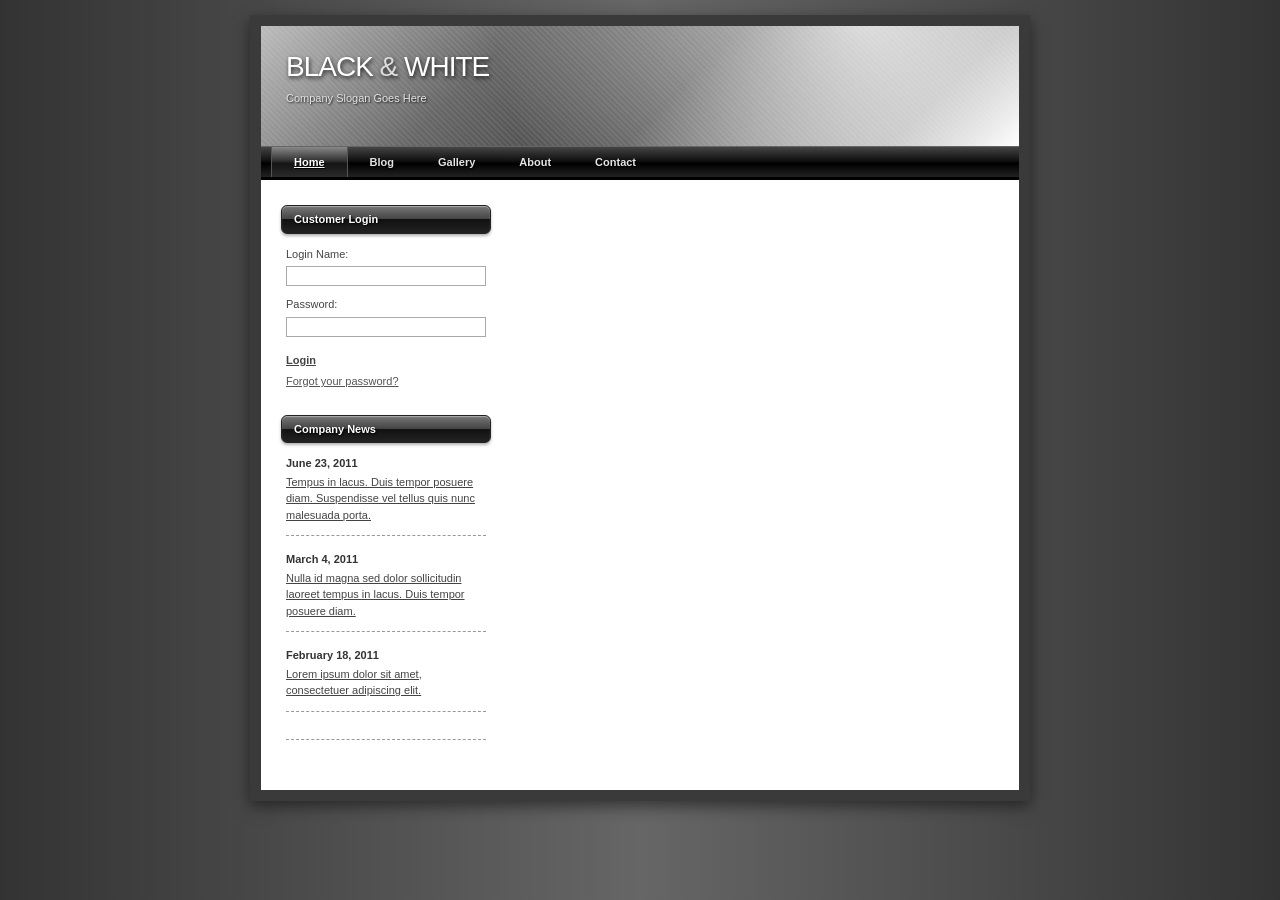
<file: index.html>
<!DOCTYPE html>
<html lang="zh-Hant">

<head>
    <meta charset="UTF-8">
    <meta name="viewport" content="width=device-width, initial-scale=1.0">
    <title>BLACK & WHITE</title>
    <style>
        /* 全域重設，確保與範例無異 */
        * {
            margin: 0;
            padding: 0;
            box-sizing: border-box;
        }

        body {
            background-color: #555555;
            background-image: linear-gradient(90deg, #333 0%, #666 50%, #333 100%);
            font-family: Arial, Helvetica, sans-serif;
            font-size: 11px;
            line-height: 1.5;
            color: #333333;
            padding: 15px 0;
        }

        /* 置中主容器 */
        #container {
            width: 780px;
            margin: 0 auto;
            background-color: #ffffff;
            border: 11px solid #3a3a3a;
            box-shadow: 0 5px 15px rgba(0,0,0,0.5);
        }

        /* 頂部海浪與標題區 */
        #header {
            position: relative;
            height: 120px;
            padding: 20px 25px;
            /* 用 CSS 繪製極為逼真的海浪巨石陰影背景 */
            background: 
                radial-gradient(circle at 80% -20%, rgba(255,255,255,0.8) 0%, transparent 60%),
                linear-gradient(135deg, #bbb 0%, #666 30%, #444 55%, #999 85%, #fff 100%);
            overflow: hidden;
        }

        /* 海浪紋理特效模擬 */
        #header::before {
            content: "";
            position: absolute;
            top: 0; left: 0; width: 100%; height: 100%;
            background: repeating-linear-gradient(45deg, transparent, transparent 2px, rgba(255,255,255,0.1) 2px, rgba(255,255,255,0.1) 4px);
            opacity: 0.7;
        }

        #logo-area {
            position: relative;
            z-index: 2;
        }

        #logo-area h1 {
            font-size: 28px;
            color: #ffffff;
            font-weight: normal;
            letter-spacing: -1px;
            text-shadow: 1px 2px 4px rgba(0, 0, 0, 0.8);
        }

        #logo-area h1 span {
            color: #dcdcdc;
        }

        #logo-area .slogan {
            font-size: 11px;
            color: #e5e5e5;
            text-shadow: 1px 1px 2px rgba(0, 0, 0, 0.8);
            margin-top: 2px;
        }

        /* 導覽列：黑白亮面漸層 */
        #nav {
            background: linear-gradient(to bottom, #444444 0%, #111111 45%, #000000 55%, #222222 100%);
            border-top: 1px solid #666;
            border-bottom: 3px solid #000;
            height: 34px;
        }

        #nav ul {
            list-style: none;
            display: flex;
            padding-left: 10px;
        }

        #nav ul li {
            position: relative;
        }

        #nav ul li a {
            display: block;
            color: #e5e5e5;
            text-decoration: none;
            padding: 0 22px;
            line-height: 30px;
            font-size: 11px;
            font-weight: bold;
            text-shadow: 1px 1px 1px #000;
        }

        /* 作用中狀態：上白下黑夾擊 */
        #nav ul li.active {
            background: linear-gradient(to bottom, #888888 0%, #333333 45%, #151515 55%, #2a2a2a 100%);
            border-left: 1px solid #555;
            border-right: 1px solid #555;
        }
        
        #nav ul li.active a {
            color: #ffffff;
            text-decoration: underline;
        }

        #nav ul li a:hover {
            color: #ffffff;
            background-color: rgba(255,255,255,0.1);
        }

        /* 雙欄主架構 */
        #main-content {
            display: flex;
            padding: 25px 20px;
            background-color: #ffffff;
        }

        /* 左側欄 */
        #sidebar {
            width: 210px;
            margin-right: 30px;
        }

        .box {
            margin-bottom: 25px;
        }

        /* 核心細節：完美還原帶有高光凝膠感的標題按鈕 */
        .box-title {
            color: #ffffff;
            padding: 5px 12px;
            font-size: 11px;
            font-weight: bold;
            border-radius: 6px;
            border: 1px solid #222;
            text-shadow: 1px 1px 2px #000;
            background: linear-gradient(to bottom, #777777 0%, #444444 49%, #111111 50%, #222222 100%);
            box-shadow: inset 0 1px 1px rgba(255,255,255,0.4), 0 2px 3px rgba(0,0,0,0.3);
            margin-bottom: 12px;
            width: 100%;
        }

        .box-content {
            padding: 0 5px;
        }

        /* 登入表單輸入框 */
        .box-content label {
            display: block;
            margin-bottom: 4px;
            color: #444444;
        }

        .box-content input[type="text"],
        .box-content input[type="password"] {
            width: 100%;
            padding: 3px;
            margin-bottom: 10px;
            border: 1px solid #aaaaaa;
            font-size: 11px;
        }

        .form-links {
            margin-top: 5px;
        }

        .login-btn {
            color: #444;
            font-weight: bold;
            text-decoration: underline;
            display: inline-block;
            margin-bottom: 5px;
        }

        .forgot-pwd {
            display: block;
            color: #555555;
            text-decoration: underline;
        }

        /* 公司新聞點線清單 */
        .news-item {
            margin-bottom: 15px;
            padding-bottom: 12px;
            border-bottom: 1px dashed #999999; /* 虛線下劃線 */
        }

        .news-item .date {
            display: block;
            font-weight: bold;
            color: #333333;
            margin-bottom: 2px;
        }

        .news-item a {
            color: #444444;
            text-decoration: underline;
        }

        /* 右側主要內容區 */
        #content {
            flex: 1;
        }

        .post {
            margin-bottom: 30px;
        }

        .post h2 {
            font-size: 20px;
            color: #000000;
            font-weight: bold;
            margin-bottom: 2px;
            letter-spacing: -0.5px;
        }

        .post .subtitle {
            font-size: 10px;
            font-weight: bold;
            color: #555555;
            margin-bottom: 12px;
            letter-spacing: 0.5px;
        }

        .post p {
            margin-bottom: 12px;
            color: #444444;
            text-align: justify;
        }

        /* 文章尾端評論與日期 */
        .post-meta {
            text-align: right;
            font-size: 11px;
            color: #666666;
            margin-top: 5px;
        }

        .post-meta a {
            color: #0066cc;
            text-decoration: underline;
        }
        
        .post-meta .dot {
            color: #0066cc;
            margin: 0 3px;
        }

        /* 黑色底部區域 */
        #footer {
            background-color: #000000;
            color: #ffffff;
            text-align: center;
            padding: 15px 20px;
            font-size: 10px;
            border-top: 1px solid #444;
        }

        #footer p {
            color: #999999;
        }

        #footer a {
            color: #ffffff;
            text-decoration: underline;
        }

        #footer .footer-links {
            margin-top: 4px;
            color: #666;
        }
        
        #footer .footer-links a {
            margin: 0 2px;
        }
    </style>
</head>

<body>
    <div id="container">
        
        <!-- 頁首：海浪科技感標題 -->
        <header id="header">
            <div id="logo-area">
                <h1>BLACK <span>&amp;</span> WHITE</h1>
                <p class="slogan">Company Slogan Goes Here</p>
            </div>
        </header>

        <!-- 導覽列 -->
        <nav id="nav">
            <ul>
                <li class="active"><a href="#">Home</a></li>
                <li><a href="#">Blog</a></li>
                <li><a href="#">Gallery</a></li>
                <li><a href="#">About</a></li>
                <li><a href="#">Contact</a></li>
            </ul>
        </nav>

        <!-- 主內容區 -->
        <main id="main-content">
            
            <!-- 左側欄 -->
            <aside id="sidebar">
                <!-- 會員登入 -->
                <section class="box">
                    <div class="box-title">Customer Login</div>
                    <div class="box-content">
                        <form>
                            <label>Login Name:</label>
                            <input type="text" />
                            
                            <label>Password:</label>
                            <input type="password" />
                            
                            <div class="form-links">
                                <a href="#" class="login-btn">Login</a>
                                <a href="#" class="forgot-pwd">Forgot your password?</a>
                            </div>
                        </form>
                    </div>
                </section>

                <!-- 公司新聞 -->
                <section class="box">
                    <div class="box-title">Company News</div>
                    <div class="box-content">
                        <article class="news-item">
                            <span class="date">June 23, 2011</span>
                            <a href="#">Tempus in lacus. Duis tempor posuere diam. Suspendisse vel tellus quis nunc malesuada porta.</a>
                        </article>
                        
                        <article class="news-item">
                            <span class="date">March 4, 2011</span>
                            <a href="#">Nulla id magna sed dolor sollicitudin laoreet tempus in lacus. Duis tempor posuere diam.</a>
                        </article>
                        
                        <article class="news-item">
                            <span class="date">February 18, 2011</span>
                            <a href="#">Lorem ipsum dolor sit amet, consectetuer adipiscing elit.</a>
                        </article>
                        
                        <article class="news-item">
</file>
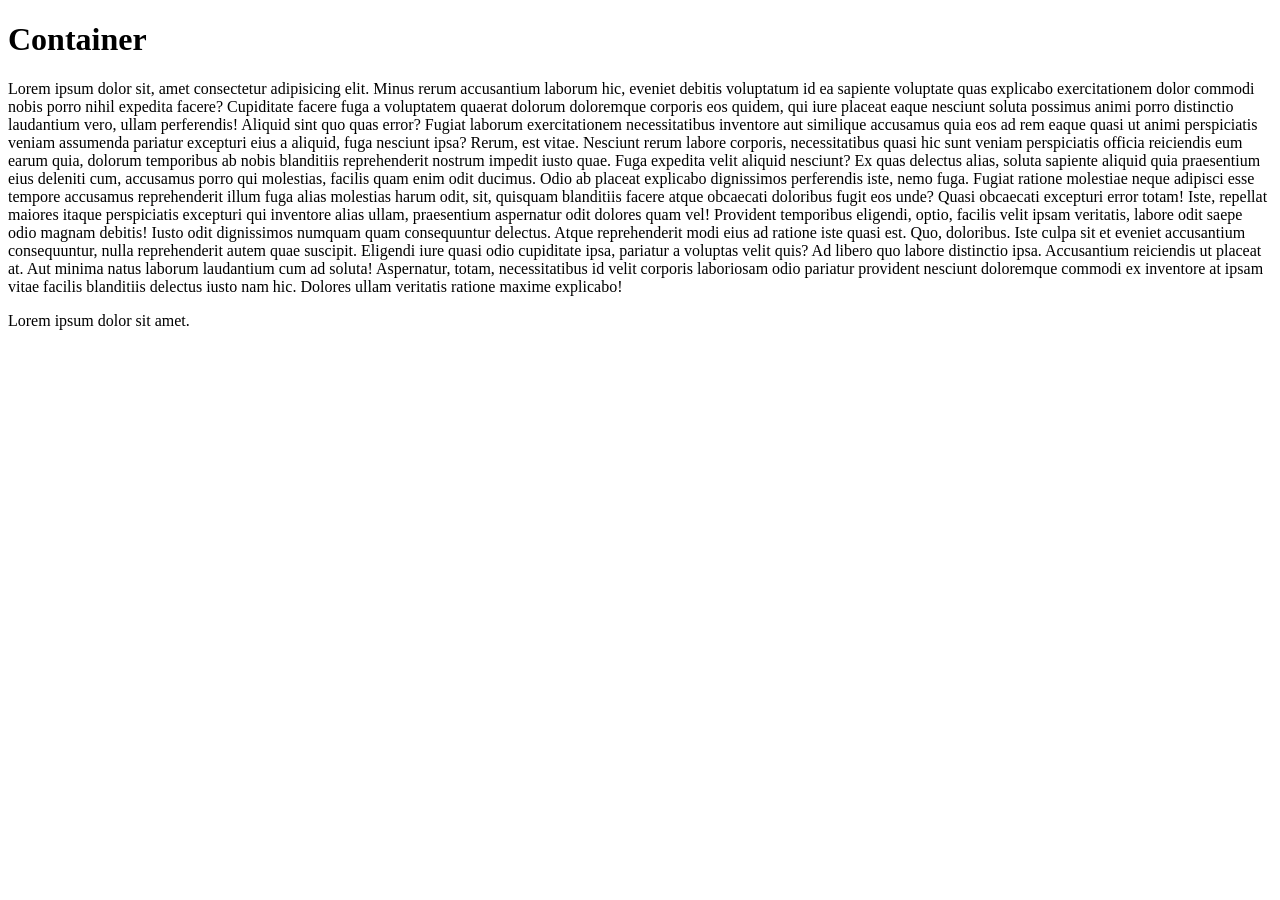
<file: bs5_1/index.html>
<!DOCTYPE html>
<html lang="en">
<head>
    <meta charset="UTF-8">
    <meta name="viewport" content="width=device-width, initial-scale=1.0">
    <title>Bs5_!</title>
    <link href="https://cdn.jsdelivr.net/npm/bootstrap@5.3.8/dist/css/bootstrap.min.css" rel="stylesheet">
</head>
<body>
    <div class="container-fluid">
        <h1 class="mt-5">Container</h1>
        <div class="class">
            <p class="col-12 col-md-4">Lorem ipsum dolor sit, amet consectetur adipisicing elit. Minus rerum accusantium laborum hic, eveniet debitis voluptatum id ea sapiente voluptate quas explicabo exercitationem dolor commodi nobis porro nihil expedita facere?
        Cupiditate facere fuga a voluptatem quaerat dolorum doloremque corporis eos quidem, qui iure placeat eaque nesciunt soluta possimus animi porro distinctio laudantium vero, ullam perferendis! Aliquid sint quo quas error?
        Fugiat laborum exercitationem necessitatibus inventore aut similique accusamus quia eos ad rem eaque quasi ut animi perspiciatis veniam assumenda pariatur excepturi eius a aliquid, fuga nesciunt ipsa? Rerum, est vitae.
        Nesciunt rerum labore corporis, necessitatibus quasi hic sunt veniam perspiciatis officia reiciendis eum earum quia, dolorum temporibus ab nobis blanditiis reprehenderit nostrum impedit iusto quae. Fuga expedita velit aliquid nesciunt?
        Ex quas delectus alias, soluta sapiente aliquid quia praesentium eius deleniti cum, accusamus porro qui molestias, facilis quam enim odit ducimus. Odio ab placeat explicabo dignissimos perferendis iste, nemo fuga.
        Fugiat ratione molestiae neque adipisci esse tempore accusamus reprehenderit illum fuga alias molestias harum odit, sit, quisquam blanditiis facere atque obcaecati doloribus fugit eos unde? Quasi obcaecati excepturi error totam!
        Iste, repellat maiores itaque perspiciatis excepturi qui inventore alias ullam, praesentium aspernatur odit dolores quam vel! Provident temporibus eligendi, optio, facilis velit ipsam veritatis, labore odit saepe odio magnam debitis!
        Iusto odit dignissimos numquam quam consequuntur delectus. Atque reprehenderit modi eius ad ratione iste quasi est. Quo, doloribus. Iste culpa sit et eveniet accusantium consequuntur, nulla reprehenderit autem quae suscipit.
        Eligendi iure quasi odio cupiditate ipsa, pariatur a voluptas velit quis? Ad libero quo labore distinctio ipsa. Accusantium reiciendis ut placeat at. Aut minima natus laborum laudantium cum ad soluta!
        Aspernatur, totam, necessitatibus id velit corporis laboriosam odio pariatur provident nesciunt doloremque commodi ex inventore at ipsam vitae facilis blanditiis delectus iusto nam hic. Dolores ullam veritatis ratione maxime explicabo!</p>
        <p class="col-12 col-md-8">Lorem ipsum dolor sit amet.</p>
    </div>

</body>
<script src="https://cdn.jsdelivr.net/npm/bootstrap@5.3.3/dist/js/bootstrap.bundle.min.js"></script>
</html>
</file>
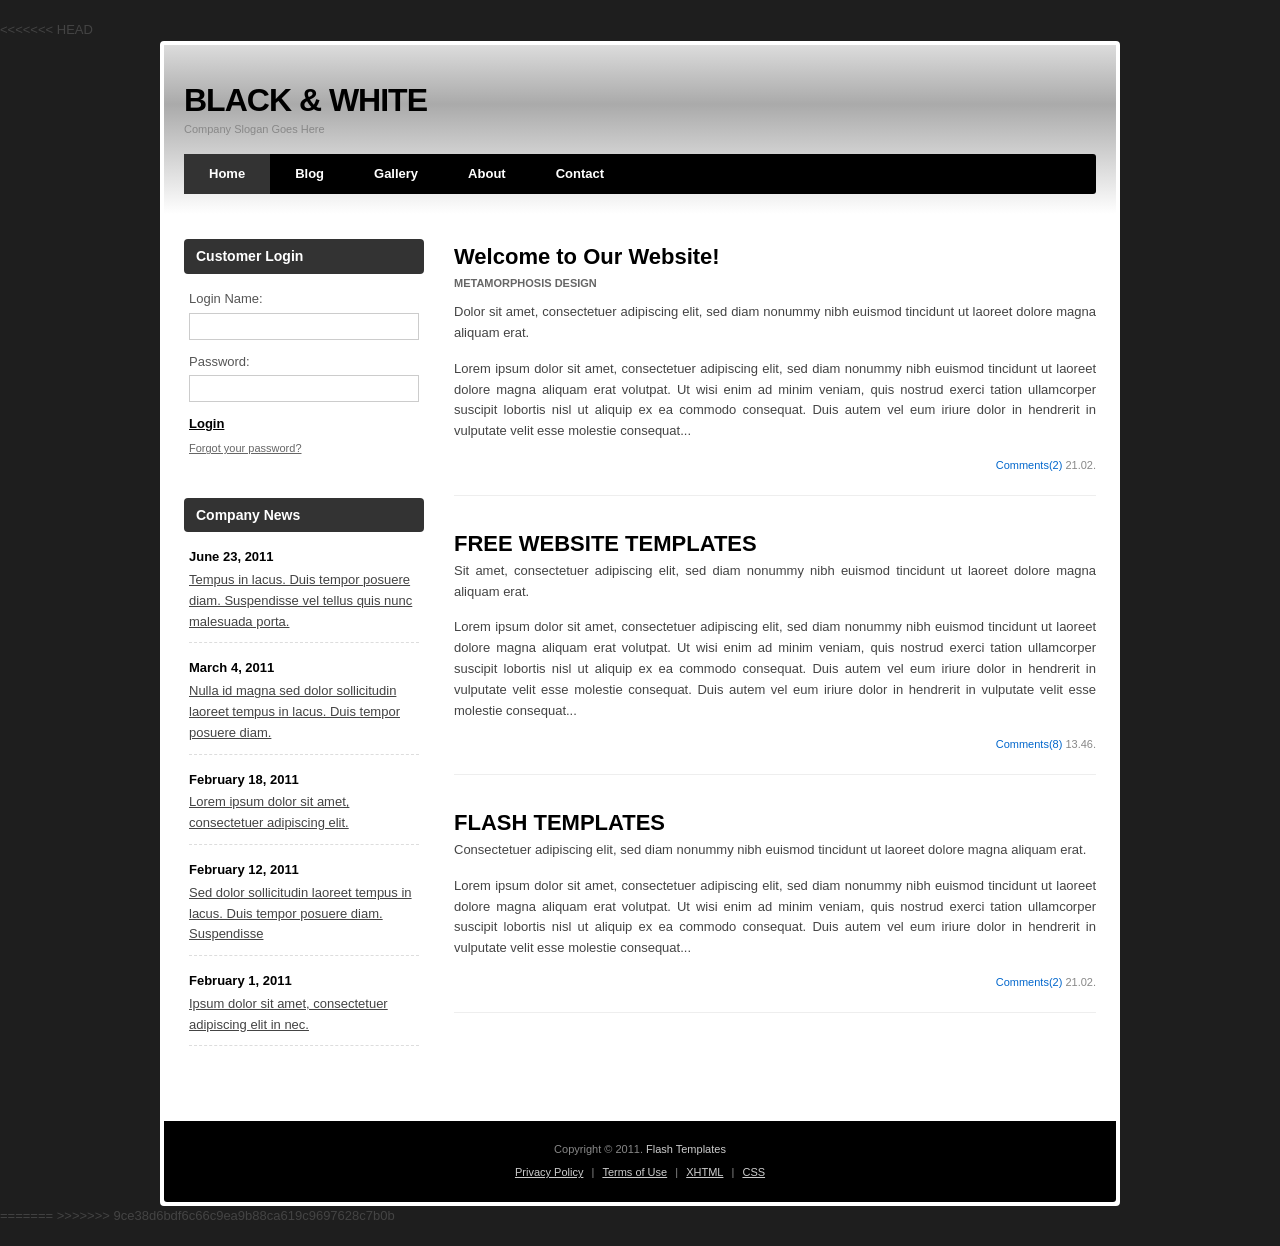
<file: website02/index.html>
<<<<<<< HEAD
<!DOCTYPE html>
<html lang="zh-Hant">

<head>
    <meta charset="UTF-8">
    <meta name="viewport" content="width=device-width, initial-scale=1.0">
    <title>BLACK & WHITE</title>
    <link rel="stylesheet" href="css/style.css" type="text/css" />
</head>

<body>
    <!-- 整個網頁的置中外框 -->
    <div id="container">
        
        <!-- 頁首：標題與導覽列 -->
        <header id="header">
            <div id="logo-area">
                <h1>BLACK &amp; WHITE</h1>
                <p class="slogan">Company Slogan Goes Here</p>
            </div>
            
            <nav id="nav">
                <ul>
                    <li class="active"><a href="#">Home</a></li>
                    <li><a href="#">Blog</a></li>
                    <li><a href="#">Gallery</a></li>
                    <li><a href="#">About</a></li>
                    <li><a href="#">Contact</a></li>
                </ul>
            </nav>
        </header>

        <!-- 主要內容區（包含左側邊欄與右主內容） -->
        <main id="main-content">
            
            <!-- 左側欄 Sidebar -->
            <aside id="sidebar">
                <!-- 區塊 1：會員登入 -->
                <section class="box">
                    <h2 class="box-title">Customer Login</h2>
                    <div class="box-content">
                        <form>
                            <label>Login Name:</label>
                            <input type="text" name="username" />
                            
                            <label>Password:</label>
                            <input type="password" name="password" />
                            
                            <div class="form-links">
                                <a href="#" class="login-btn">Login</a>
                                <a href="#" class="forgot-pwd">Forgot your password?</a>
                            </div>
                        </form>
                    </div>
                </section>

                <!-- 區塊 2：公司新聞 -->
                <section class="box">
                    <h2 class="box-title">Company News</h2>
                    <div class="box-content news-list">
                        <article class="news-item">
                            <span class="date">June 23, 2011</span>
                            <a href="#">Tempus in lacus. Duis tempor posuere diam. Suspendisse vel tellus quis nunc malesuada porta.</a>
                        </article>
                        
                        <article class="news-item">
                            <span class="date">March 4, 2011</span>
                            <a href="#">Nulla id magna sed dolor sollicitudin laoreet tempus in lacus. Duis tempor posuere diam.</a>
                        </article>
                        
                        <article class="news-item">
                            <span class="date">February 18, 2011</span>
                            <a href="#">Lorem ipsum dolor sit amet, consectetuer adipiscing elit.</a>
                        </article>
                        
                        <article class="news-item">
                            <span class="date">February 12, 2011</span>
                            <a href="#">Sed dolor sollicitudin laoreet tempus in lacus. Duis tempor posuere diam. Suspendisse</a>
                        </article>
                        
                        <article class="news-item">
                            <span class="date">February 1, 2011</span>
                            <a href="#">Ipsum dolor sit amet, consectetuer adipiscing elit in nec.</a>
                        </article>
                    </div>
                </section>
            </aside>

            <!-- 右側主內容區 Content -->
            <div id="content">
                <!-- 文章 1 -->
                <article class="post">
                    <h2>Welcome to Our Website!</h2>
                    <p class="subtitle">METAMORPHOSIS DESIGN</p>
                    <p>Dolor sit amet, consectetuer adipiscing elit, sed diam nonummy nibh euismod tincidunt ut laoreet dolore magna aliquam erat.</p>
                    <p>Lorem ipsum dolor sit amet, consectetuer adipiscing elit, sed diam nonummy nibh euismod tincidunt ut laoreet dolore magna aliquam erat volutpat. Ut wisi enim ad minim veniam, quis nostrud exerci tation ullamcorper suscipit lobortis nisl ut aliquip ex ea commodo consequat. Duis autem vel eum iriure dolor in hendrerit in vulputate velit esse molestie consequat...</p>
                    <div class="post-meta">
                        <a href="#">Comments(2)</a> <span>21.02.</span>
                    </div>
                </article>

                <!-- 文章 2 -->
                <article class="post">
                    <h2>FREE WEBSITE TEMPLATES</h2>
                    <p>Sit amet, consectetuer adipiscing elit, sed diam nonummy nibh euismod tincidunt ut laoreet dolore magna aliquam erat.</p>
                    <p>Lorem ipsum dolor sit amet, consectetuer adipiscing elit, sed diam nonummy nibh euismod tincidunt ut laoreet dolore magna aliquam erat volutpat. Ut wisi enim ad minim veniam, quis nostrud exerci tation ullamcorper suscipit lobortis nisl ut aliquip ex ea commodo consequat. Duis autem vel eum iriure dolor in hendrerit in vulputate velit esse molestie consequat. Duis autem vel eum iriure dolor in hendrerit in vulputate velit esse molestie consequat...</p>
                    <div class="post-meta">
                        <a href="#">Comments(8)</a> <span>13.46.</span>
                    </div>
                </article>

                <!-- 文章 3 -->
                <article class="post">
                    <h2>FLASH TEMPLATES</h2>
                    <p>Consectetuer adipiscing elit, sed diam nonummy nibh euismod tincidunt ut laoreet dolore magna aliquam erat.</p>
                    <p>Lorem ipsum dolor sit amet, consectetuer adipiscing elit, sed diam nonummy nibh euismod tincidunt ut laoreet dolore magna aliquam erat volutpat. Ut wisi enim ad minim veniam, quis nostrud exerci tation ullamcorper suscipit lobortis nisl ut aliquip ex ea commodo consequat. Duis autem vel eum iriure dolor in hendrerit in vulputate velit esse molestie consequat...</p>
                    <div class="post-meta">
                        <a href="#">Comments(2)</a> <span>21.02.</span>
                    </div>
                </article>
            </div>
            
        </main>

        <!-- 頁尾 -->
        <footer id="footer">
            <p>Copyright &copy; 2011. <a href="#">Flash Templates</a></p>
            <p class="footer-links">
                <a href="#">Privacy Policy</a> | 
                <a href="#">Terms of Use</a> | 
                <a href="#">XHTML</a> | 
                <a href="#">CSS</a>
            </p>
        </footer>

    </div>
</body>

</html>
=======

>>>>>>> 9ce38d6bdf6c66c9ea9b88ca619c9697628c7b0b
</file>
<file: website02/css/style.css>
/* 基本重設 */
* {
    margin: 0;
    padding: 0;
    box-sizing: border-box;
}

body {
    background-color: #1e1e1e; /* 改成深鐵灰色 */
    font-family: Arial, sans-serif;
    font-size: 13px;
    line-height: 1.6;
    color: #444444;
    padding: 20px 0;
}


/* 網頁主體置中外框 */
#container {
    width: 960px;
    margin: 0 auto;
    background-color: #ffffff;
    border: 4px solid #ffffff;
    border-radius: 4px;
}

/* 頁首標題 */
/* 頁首標題（已加入灰色科技感漸層與底部白線） */
#header {
    background: linear-gradient(to bottom, #dcdcdc 0%, #aaaaaa 35%, #ffffff 100%);
    padding: 30px 20px 20px 20px;
    border-bottom: 5px solid #ffffff; /* 讓導覽列上方有一條與範例一樣的白線 */
}


#logo-area h1 {
    font-size: 32px;
    color: #000000;
    font-weight: bold;
    letter-spacing: -1px;
}

#logo-area .slogan {
    font-size: 11px;
    color: #888888;
    margin-top: -5px;
}

/* 橫向導覽列 */
#nav {
    background-color: #000000;
    margin-top: 15px;
    border-radius: 3px;
}

#nav ul {
    list-style: none;
    display: flex;
    justify-content: flex-start;
}

#nav ul li a {
    display: block;
    color: #ffffff;
    text-decoration: none;
    padding: 10px 25px;
    font-weight: bold;
}

#nav ul li.active a, #nav ul li a:hover {
    background-color: #333333;
}

/* 雙欄排版區 */
#main-content {
    display: flex;
    padding: 20px;
    background-color: #ffffff;
}


/* 左側欄 */
#sidebar {
    width: 240px;
    margin-right: 30px;
}

.box {
    margin-bottom: 25px;
}

.box-title {
    background-color: #333333;
    color: #ffffff;
    padding: 6px 12px;
    font-size: 14px;
    border-radius: 4px;
    font-weight: bold;
}

.box-content {
    padding: 15px 5px;
}

/* 登入表單 */
.box-content label {
    display: block;
    margin-bottom: 3px;
    color: #555555;
}

.box-content input[type="text"],
.box-content input[type="password"] {
    width: 100%;
    padding: 5px;
    margin-bottom: 12px;
    border: 1px solid #cccccc;
}

.form-links {
    display: flex;
    flex-direction: column;
    gap: 5px;
}

.login-btn {
    color: #000000;
    font-weight: bold;
    text-decoration: underline;
}

.forgot-pwd {
    color: #666666;
    text-decoration: underline;
    font-size: 11px;
}

/* 公司新聞 */
.news-item {
    margin-bottom: 15px;
    border-bottom: 1px dashed #dddddd;
    padding-bottom: 10px;
}

.news-item .date {
    display: block;
    font-weight: bold;
    color: #000000;
    margin-bottom: 2px;
}

.news-item a {
    color: #444444;
    text-decoration: underline;
}

/* 右側主內容 */
#content {
    flex: 1;
}

.post {
    margin-bottom: 30px;
    padding-bottom: 20px;
    border-bottom: 1px solid #eeeeee;
}

.post h2 {
    font-size: 22px;
    color: #000000;
}

.post .subtitle {
    font-size: 11px;
    font-weight: bold;
    color: #666666;
    margin-bottom: 10px;
}

.post p {
    margin-bottom: 15px;
    text-align: justify;
}

.post-meta {
    text-align: right;
    font-size: 11px;
    color: #888888;
}

.post-meta a {
    color: #0066cc;
    text-decoration: none;
}

/* 頁尾 */
#footer {
    background-color: #000000;
    color: #888888;
    text-align: center;
    padding: 20px;
    font-size: 11px;
    border-radius: 0 0 3px 3px;
}

#footer a {
    color: #cccccc;
    text-decoration: none;
}

#footer .footer-links {
    margin-top: 5px;
}

#footer .footer-links a {
    margin: 0 5px;
    text-decoration: underline;
}
</file>
